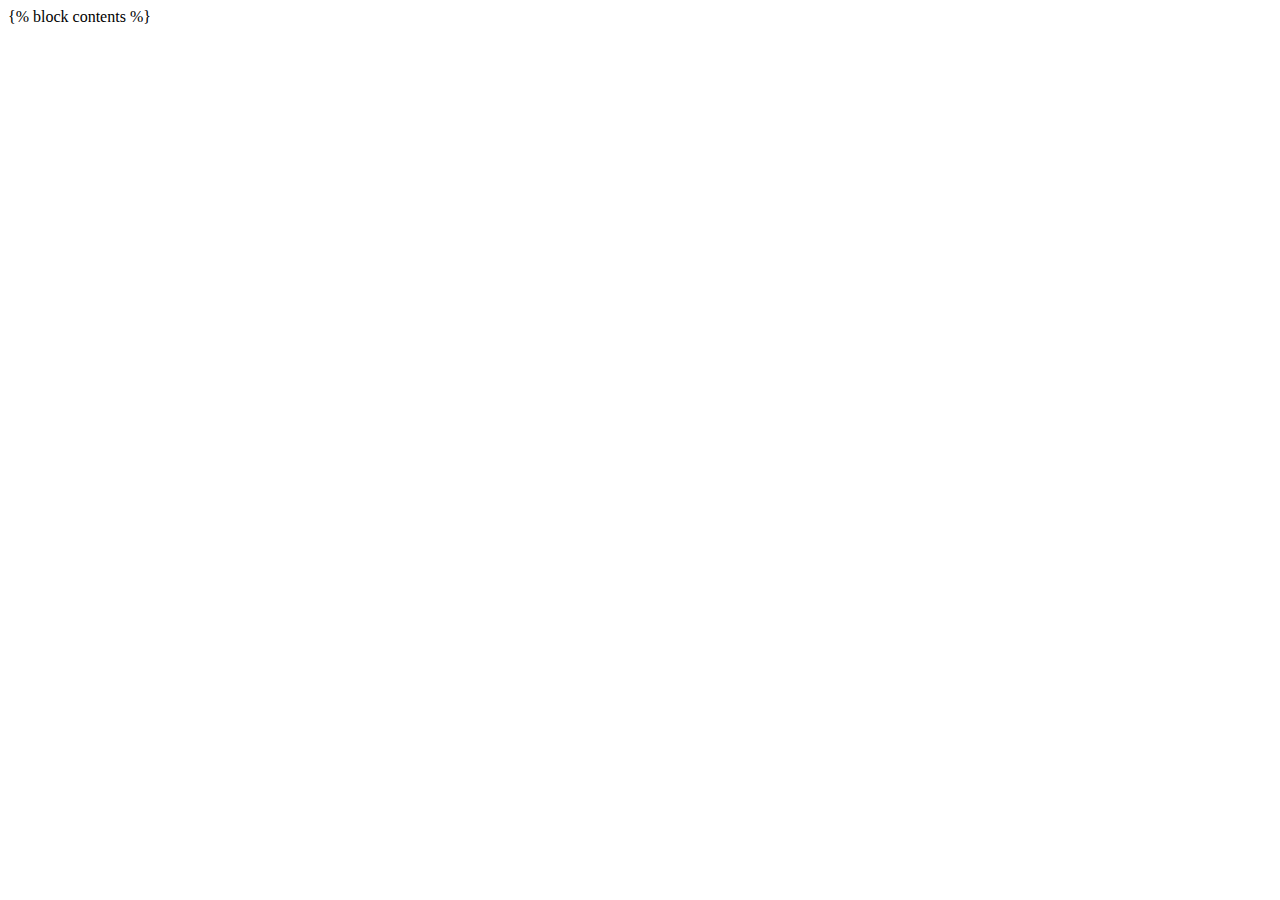
<file: mobilecheck/web/templates/base.html>
<!DOCTYPE html PUBLIC "-//W3C//DTD XHTML 1.0 Transitional//EN"
  "http://www.w3.org/TR/xhtml1/DTD/xhtml1-transitional.dtd">
<head>
  <title>Mobile check</title>
  
</head>

<body>
  {% block contents %}
  
</body>
</file>
